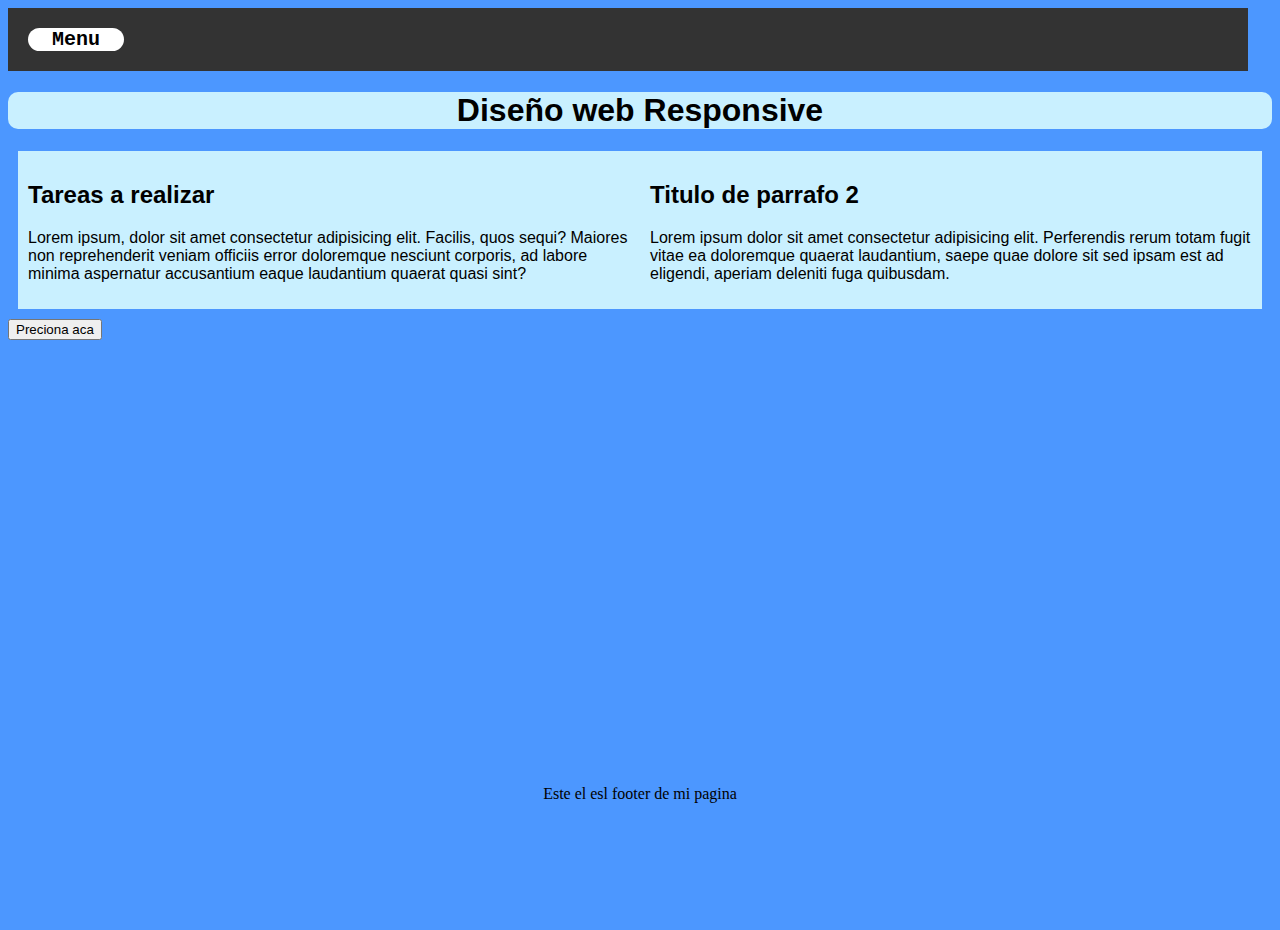
<file: index.html>
<!DOCTYPE html>
<html>

<head>
    <title>
        inicio
    </title>
    <link rel="stylesheet" href="estilos.css">
    <meta name="viewport" content="width=device-width,initial-scale=1">
    <script src="script.js"></script>
    </head>
<body>
    <header>
        <nav class="navbar" role="navigation">
            <ul class="nav-links">
                <li><a href="index.html">inicio</a></li>
                <li><a href="services.html">servicios</a></li>
                <li><a href="contact.html">contacto</a></li>
                <li><a href="about.html">acerca de nosotros</a></li>
            </ul>
        </nav>
        <button class="button-menu-toggle">Menu</button>
    </header>
    <main>
    <div class="conteiner">
        <h1>
            Diseño web Responsive
        </h1>
        <div class="row">
            <div class="column">
                <h2>Tareas a realizar</h2>
                <p>
                    Lorem ipsum, dolor sit amet consectetur adipisicing elit. Facilis, quos sequi? Maiores non
                    reprehenderit
                    veniam officiis error doloremque nesciunt corporis, ad labore minima aspernatur accusantium eaque
                    laudantium
                    quaerat quasi sint?
                </p>
            </div>
            <div class="column">
                <h2>Titulo de parrafo 2</h2>
                <p>
                    Lorem ipsum dolor sit amet consectetur adipisicing elit. Perferendis rerum totam fugit vitae ea
                    doloremque
                    quaerat laudantium, saepe quae dolore sit sed ipsam est ad eligendi, aperiam deleniti fuga
                    quibusdam.
                </p>
            </div>
        </div>
        <button onclick="showAlert()" aria-label="Dispara una alerta de saludo">Preciona aca</button>     
    </div>
    <iframe width="560" height="315"
src="https://www.youtube.com/embed/qWcwFMAqpME" title="YouTube video
player" frameborder="0" allow="accelerometer; autoplay; clipboard-write;
encrypted-media; gyroscope; picture-in-picture; web-share" allowfullscreen>
</iframe>
</main>
<footer>
    <p>Este el esl footer de mi pagina</p>
</footer>
</body>

</html>
</file>
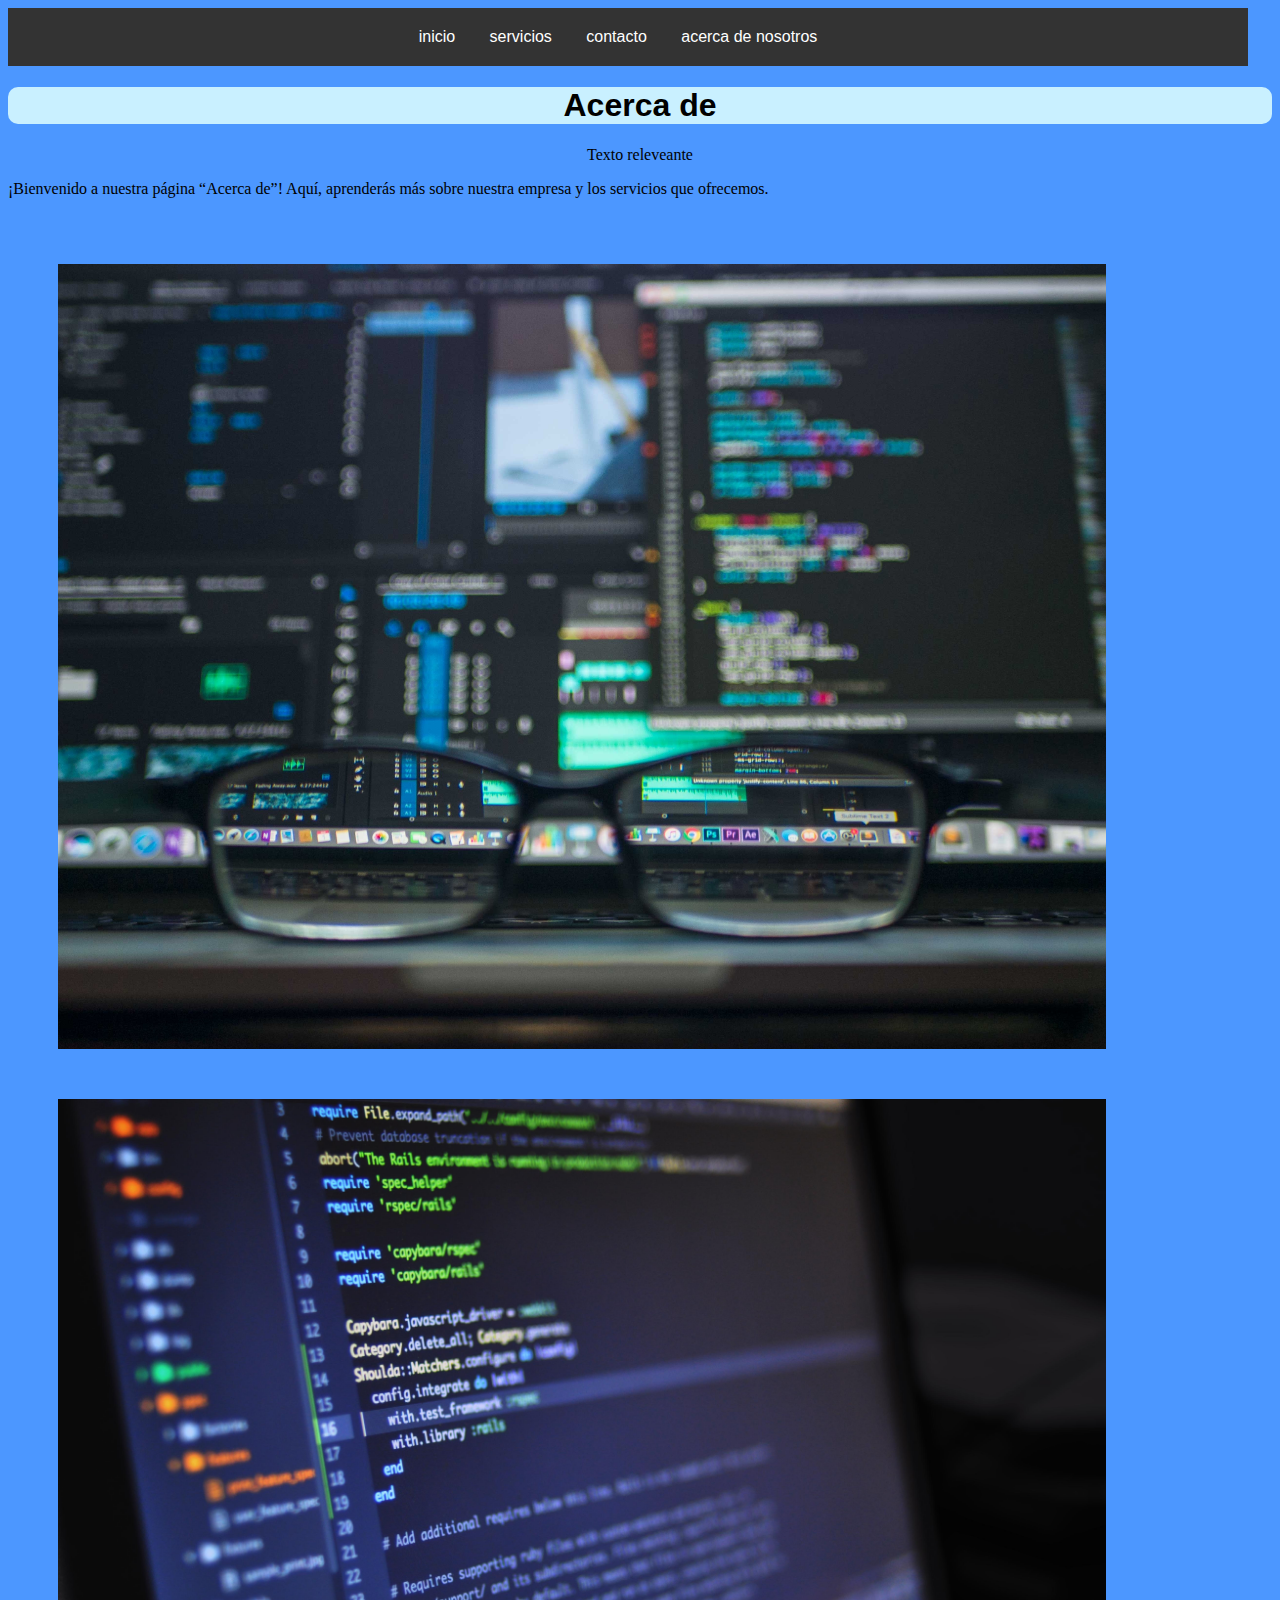
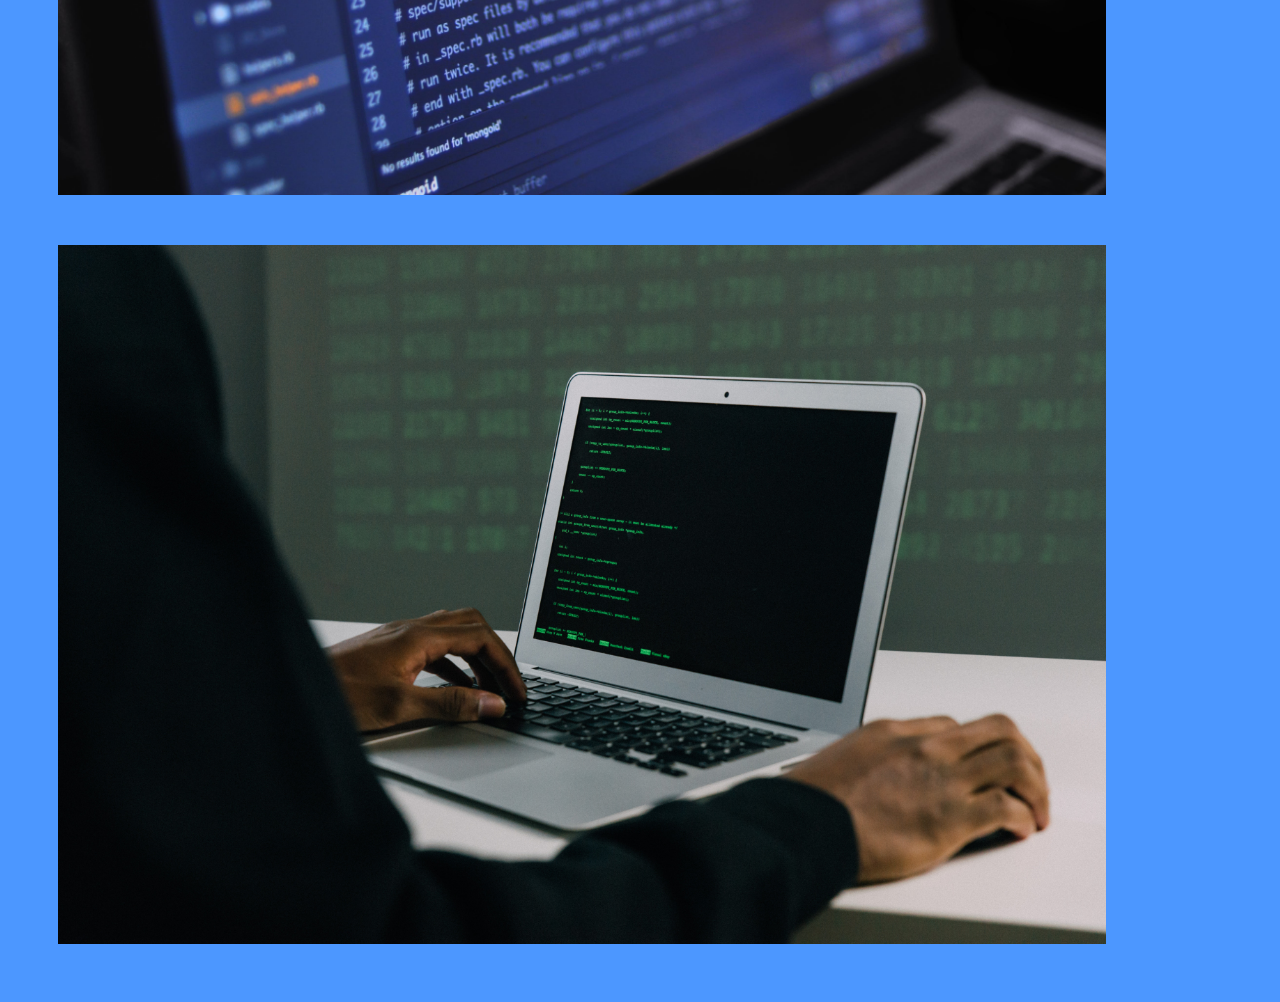
<file: about.html>
<!DOCTYPE html>
<html>

<head>
    <title>
        aceca de...
    </title>
    <link rel="stylesheet" href="estilos.css">
    <meta name="viewport" content="width=device-width,initial-scale=1">
</head>

<body>
    <header>
        <nav class="navbar" role="navigation">
            <ul>
                <li><a href="index.html">inicio</a></li>
                <li><a href="services.html">servicios</a></li>
                <li><a href="contact.html">contacto</a></li>
                <li><a href="about.html">acerca de nosotros</a></li>
            </ul>
        </nav>
    </header>
    <div class="conteiner">
        <h1>Acerca de</h1>
        <div class="greeting">Texto releveante</div>
<p>¡Bienvenido a nuestra página “Acerca de”! Aquí, aprenderás más sobre
nuestra empresa y los servicios que ofrecemos.</p>
    <div class="imagenes">
    <img src="foto (1).jpg" alt="informatica"/>
    <img src="foto (2).jpg" alt="informatica"/>
    <img src="foto (3).jpg" alt="informatica"/>
    </div>
    <script src="script.js"></script>
    </div>
</body>

</html>
</file>
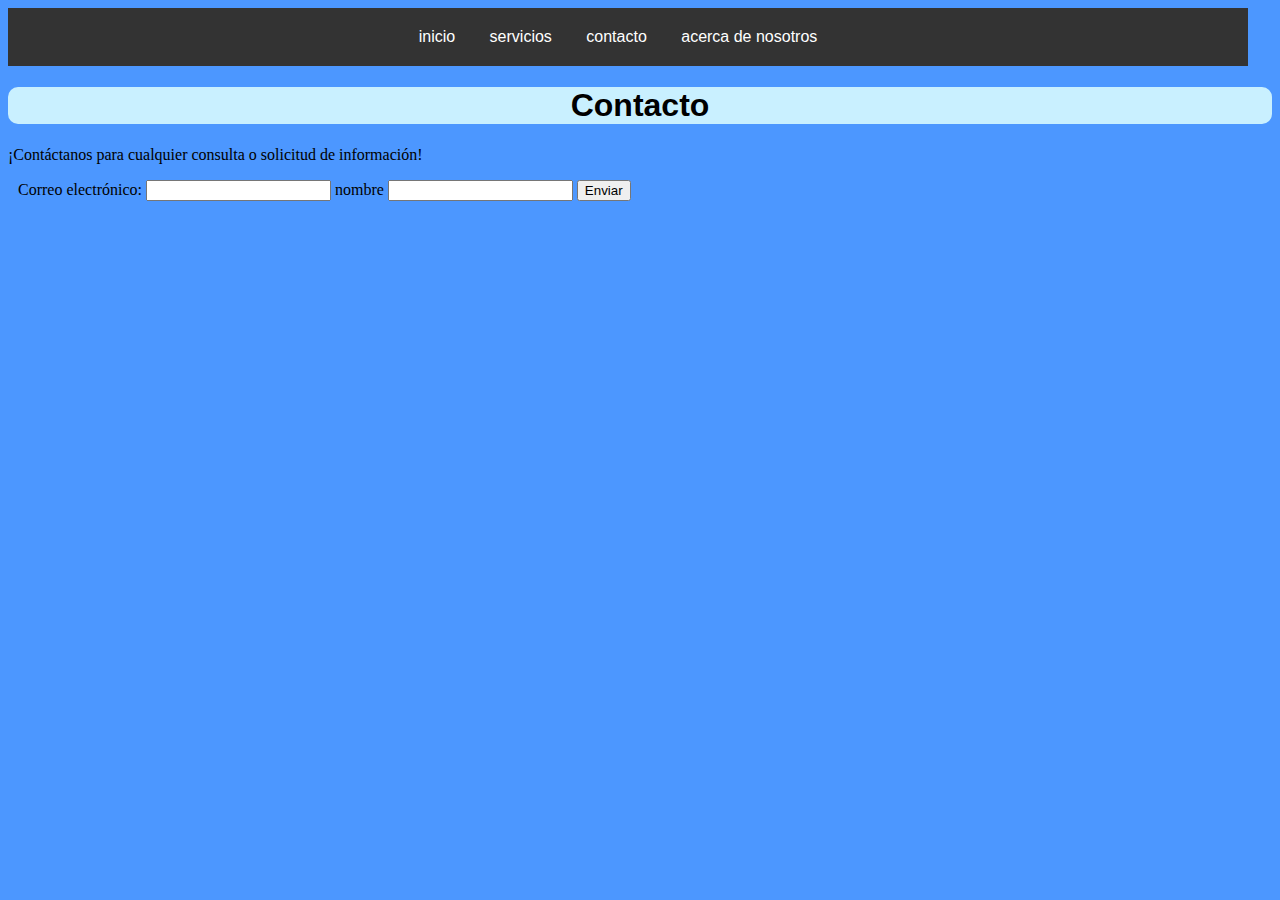
<file: contact.html>
<!DOCTYPE html>
<html>

<head>
    <title>
        contacto
    </title>
    <link rel="stylesheet" href="estilos.css">
    <meta name="viewport" content="width=device-width,initial-scale=1">
    </head>
<body>
    <header>
        <nav class="navbar" role="navigation">
            <ul>
                <li><a href="index.html">inicio</a></li>
                <li><a href="services.html">servicios</a></li>
                <li><a href="contact.html">contacto</a></li>
                <li><a href="about.html">acerca de nosotros</a></li>
            </ul>
        </nav>
    </header>
    <div class="conteiner">
    <h1>Contacto</h1>
<p>¡Contáctanos para cualquier consulta o solicitud de información!</p>

    <form id="myForm">
        <label for="email">Correo electrónico:</label>
        <input type="email" id="email" name="email" required>
        <label for="name">nombre</label>
        <input type="text" id="name" name="name" required>
        <button type="submit">Enviar</button>
    
</form>
    <script src="script.js"></script>
    </div>
</body>

</html>
</file>
<file: estilos.css>
.container {
    max-width: 800px;
    margin: auto;
    padding: 20px;
}

.row {
    display: flex;
    flex-wrap: wrap;
    margin: 10px;
}

.column {
    flex: 1;
    padding: 10px;
    background-color: #C9F0FF;
    font-family: 'Lucida Sans', 'Lucida Sans Regular', 'Lucida Grande', 'Lucida Sans Unicode', Geneva, Verdana, sans-serif;
}
@media (min-width:1200px){
    .column {
        width: 99%;
    }
}    

@media (max-width: 600px) {
    .column {
        flex: 100%;
    }
}
body {
    background-color:#4C97FF;
}
h1{
    text-align:center;
    background-color: #C9F0FF;
    border-radius: 10px;
    font-family: 'Lucida Sans', 'Lucida Sans Regular', 'Lucida Grande', 'Lucida Sans Unicode', Geneva, Verdana, sans-serif;
}
form{
    margin: 10px;
}
header {
    background-color: #333;
    color:#fff;
    text-align: center;
    padding: 20px;
    font-family: 'Lucida Sans', 'Lucida Sans Regular', 'Lucida Grande', 'Lucida Sans Unicode', Geneva, Verdana, sans-serif;
}
nav ul {
    list-style: none;
    margin: 0;
    padding: 0;
}
nav li {
    display: inline-block;
    margin-right:20px;
}
nav a {
    color:#fff;
    text-decoration: none;
    padding: 5px;
}
nav a:hover {
    color:#1bf7de;
}
@media (max-width: 767px){
    header {
        background-color: #333;
    }
}
@media (max-width: 767px){
    nav {
        font-size: 16px;
    }
}
@media (min-width:1200px){
    header {
        width: 1200px;
    }
}
img{
    max-width:90%;
}
.imagenes {
    display: flex;
    flex-direction: column;
    align-content: center;
    gap: 50px;
    padding: 50px;
}
footer {
    text-align: center;
    display: flex;
    padding: 10px;
    margin: 100px;
    flex-direction: column;
}
.greeting{
    text-align: center;
}
.nav-links {
    display: flex;
    align-items: center;
    }
    .button-menu-toggle {
    display: none;
    }
    @media (max-width: 768px) {
        .column {
        flex: 100%;
        }
    }
.nav-links {
    display: none;
    }
    .button-menu-toggle {
    display: block;
    background-color: white;
    border:none;
    border-radius: 50px;
    padding: 0 24px;
    font-family: monospace;
    font-weight: bold;
    font-size: 20px;
    }
    .nav-links.nav-links-responsive {
    position: absolute;
    display: flex;
    background-color: rgba(20,20,20,0.95);
    width: 100%;
    height: 100%;
    top: 70px;
    left: 0;
    flex-direction: column;
    padding-top: 200px;
    align-items: center;
    gap:70px;
    font-size: 40px;
    }
</file>
